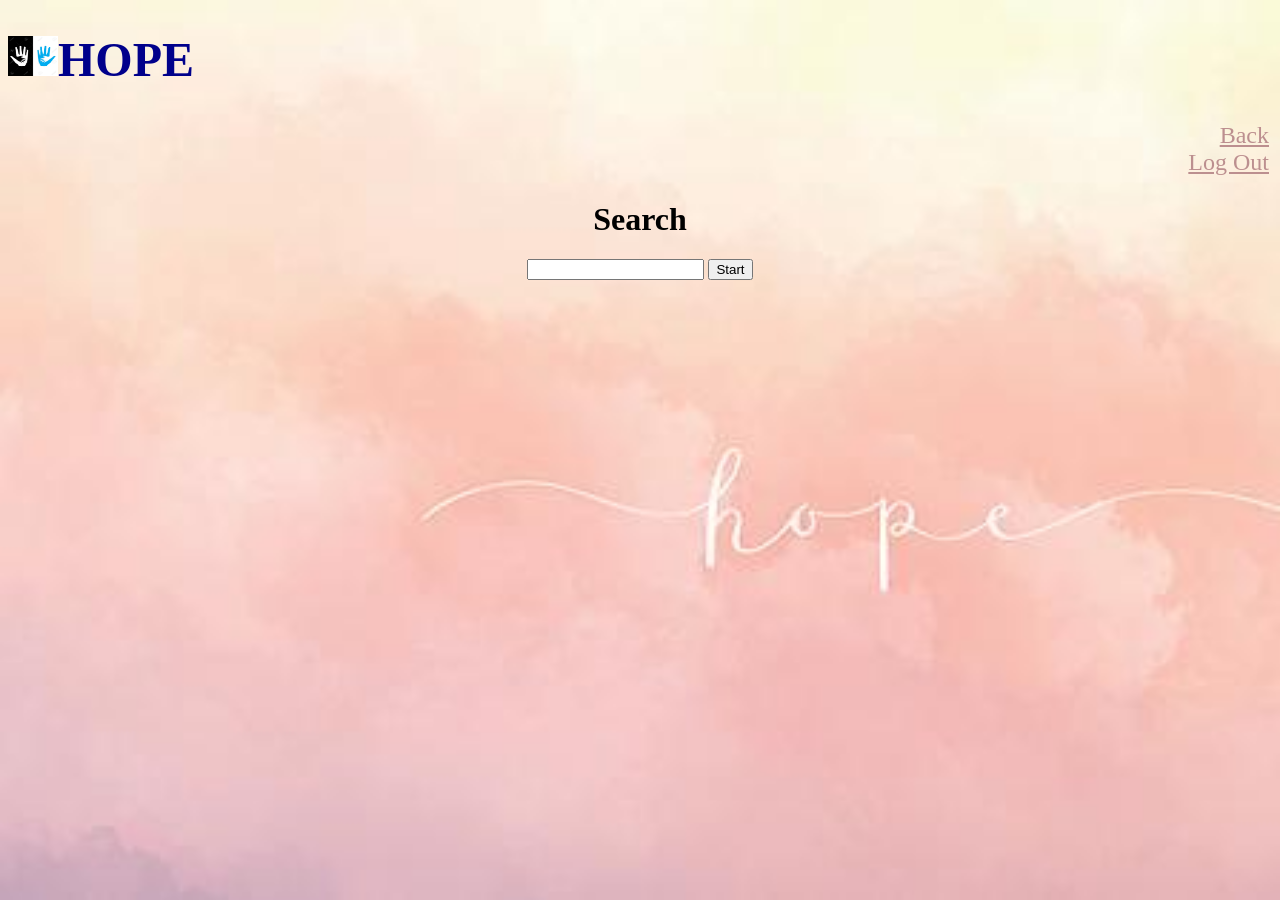
<file: HOPE/view/index.html>
<!DOCTYPE html>
<html>
<head>
	<style>
    body{
        background-image: url('bg.jpg');
        background-repeat: no-repeat;
        background-attachment: fixed;  
        background-size: cover;
    }
</style>
<h1 style= "font-size:300%;color:darkblue"><img src="hope.jpg" height="40" width="50">HOPE</h1>

<table width="100%">
            <tr>
                <td align = "right" width="50%" class="lime">
                    <div style= "font-size:150%;">
                        <a href="homepage.php" style ="color:RosyBrown;"> Back</a><br>
                        <a href='../controller/logout.php'style ="color:RosyBrown;">Log Out</a>
                    </div>
                </td>
            </tr>
    </table>
</head>
	<title>JS Example</title>
	<script type="text/javascript" src="script.js"></script>
</head>
<body>
	<center>
	<h1 id="myh1">Search</h1>
	
	<input type="text" name="name" id="name" onkeyup="ajax()" />
	<input type="button" name="" value="Start">
	<div id="result">
	</center>	
	</div>
</body>
</html>
</file>
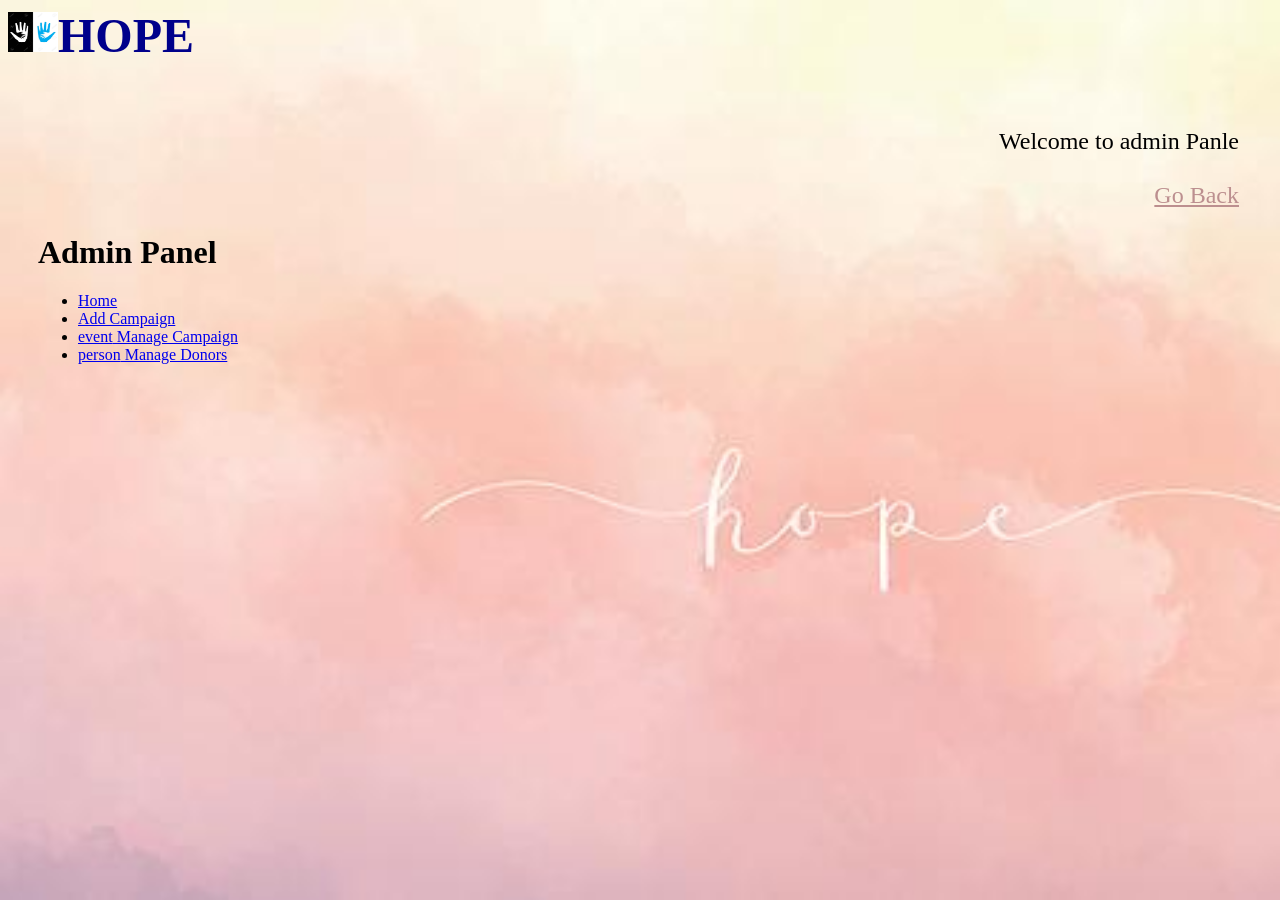
<file: HOPE/admin/dashboard.html>
<html>
<head>
    <title>Admin Pannel</title>
    
</head>
<style>
    body{
        background-image: url('bg.jpg');
        background-repeat: no-repeat;
        background-attachment: fixed;  
        background-size: cover;
    }
</style>
<h1 style= "font-size:300%;color:darkblue"><img src="hope.jpg" height="40" width="50">HOPE</h1>
<body>
    <!-- navigation section -->
    <div style="padding:30px">
        <table width="100%">
            <tr>
                
                <td align = "right" width="50%" class="lime">
                    <div style= "font-size:150%;">
                        Welcome to admin Panle<br><br>
                        <a href='../view/homepage.php'style ="color:RosyBrown;">Go Back</a>

                    </div>
                </td>
            </tr>
        </table>
    
    <div class="menuSection">
             
            <h1 class="menuTitle"><span class="material-icons">Admin</span> Panel</h1>
            <ul class="menu">
                <li><a href="home.php"><span class="material-icons"></span> Home</a></li>
                <li ><a href="addEventByAdmin.php"><span class="material-icons"></span> Add Campaign</a></li>
                <li ><a href="manageEvent.php"><span class="material-icons">event</span> Manage Campaign</a></li>
                <li ><a href="manageDonors.php"><span class="material-icons">person</span> Manage Donors</a></li>
                <!-- <li ><a href="#"><span class="material-icons">pages</span> Blogs</a></li> -->
                <!-- <li ><a href="queries.php"><span class="material-icons">question_answer</span> Queries</a></li> -->
                <!-- <li ><a href="setting.php"><span class="material-icons">settings</span> Settings</a></li> -->
            </ul>
        
        
    </div>
    </body>
</html>
</file>
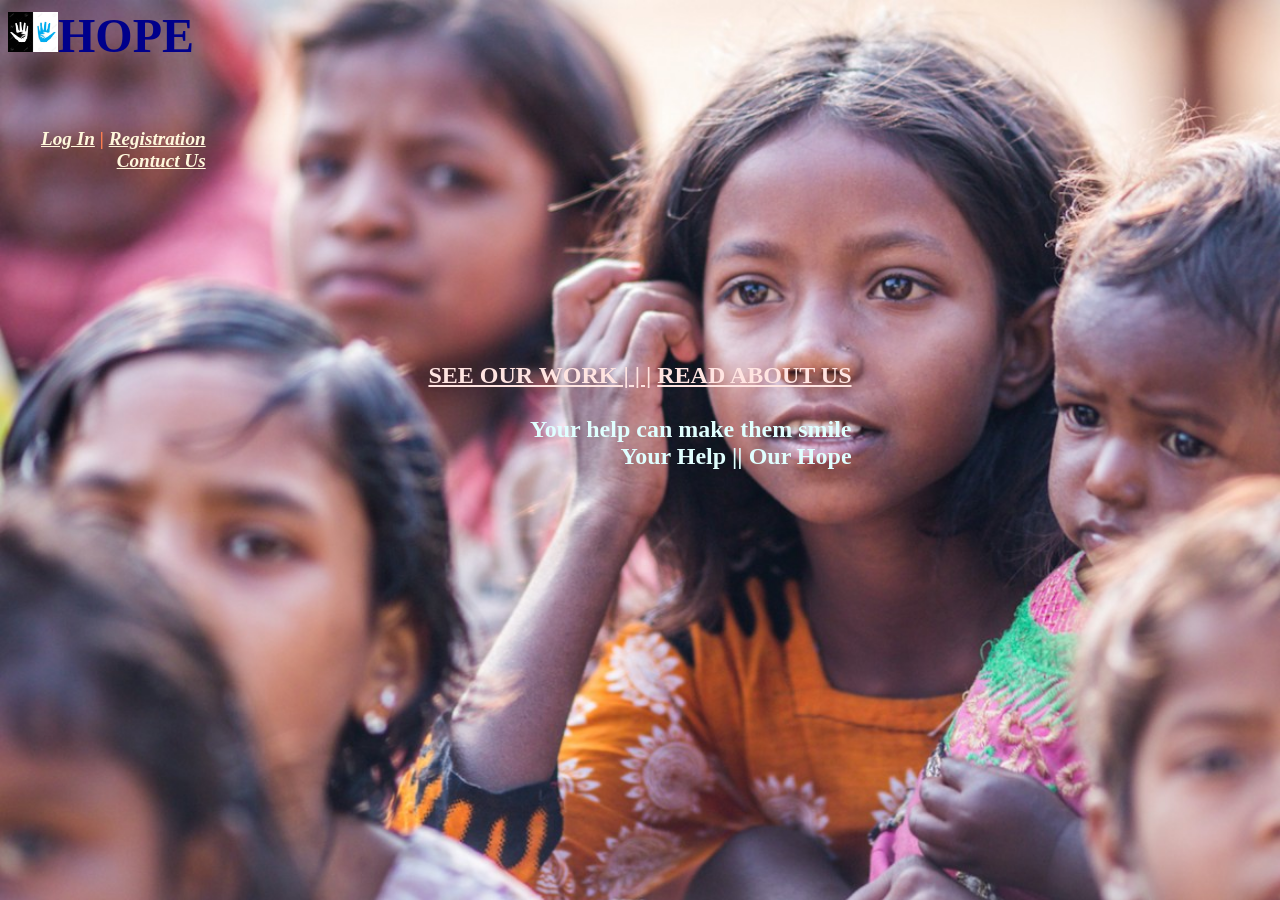
<file: HOPE/view/startpage.html>
<?php
$title = "StartPage";

?>
<style>
    body{
        background-image: url('backgroundpic.jpg');
        background-repeat: no-repeat;
        background-attachment: fixed;  
        background-size: cover;
    }
</style>
<h1 style= "font-size:300%;color:darkblue"><img src="hope.jpg" height="40" width="50">HOPE</h1>
</head>
<body>
    <div style="padding:30px">
        <table >
            <tr>
                <td align='right'>
                    <nav>
                        <h2 style="font-size:120%;color:coral"><i>
                        <a style="color:cornsilk"href='./login.php'>Log In</a> |
                        <a style="color:cornsilk" href='./registration.php'>Registration</a>
                        <br>
                        <a style="color:cornsilk" href=../assets/html/contactus.html>Contuct Us</a>
                      </i></h2>
                    </nav>
                </td>
            </tr>
    </table>
    </div>
    <div>
         <center>
      <h1 style= "font-size:180%;color:honeydew">
    <table >
      
        <tr>
             <td align='right'>
                    <nav>
                        <br>
                        <h1><br><br><br>
                        <a style="color:mistyrose"href='../assets/html/seework.html'>SEE OUR WORK | | |</a> 
                        <a style="color:mistyrose" href='../assets/html/readus.html'>READ ABOUT US</a><br><br>
                        <a style="color:lightcyan" >Your help can make them smile</a><br>
                        <a style="color:lightcyan" >Your Help || Our Hope </a>
                      </i></h2>
                  </h1>
                    </nav>
                </td>
            </tr>
      
    </table>
    </center>

</div>
</body>
</file>
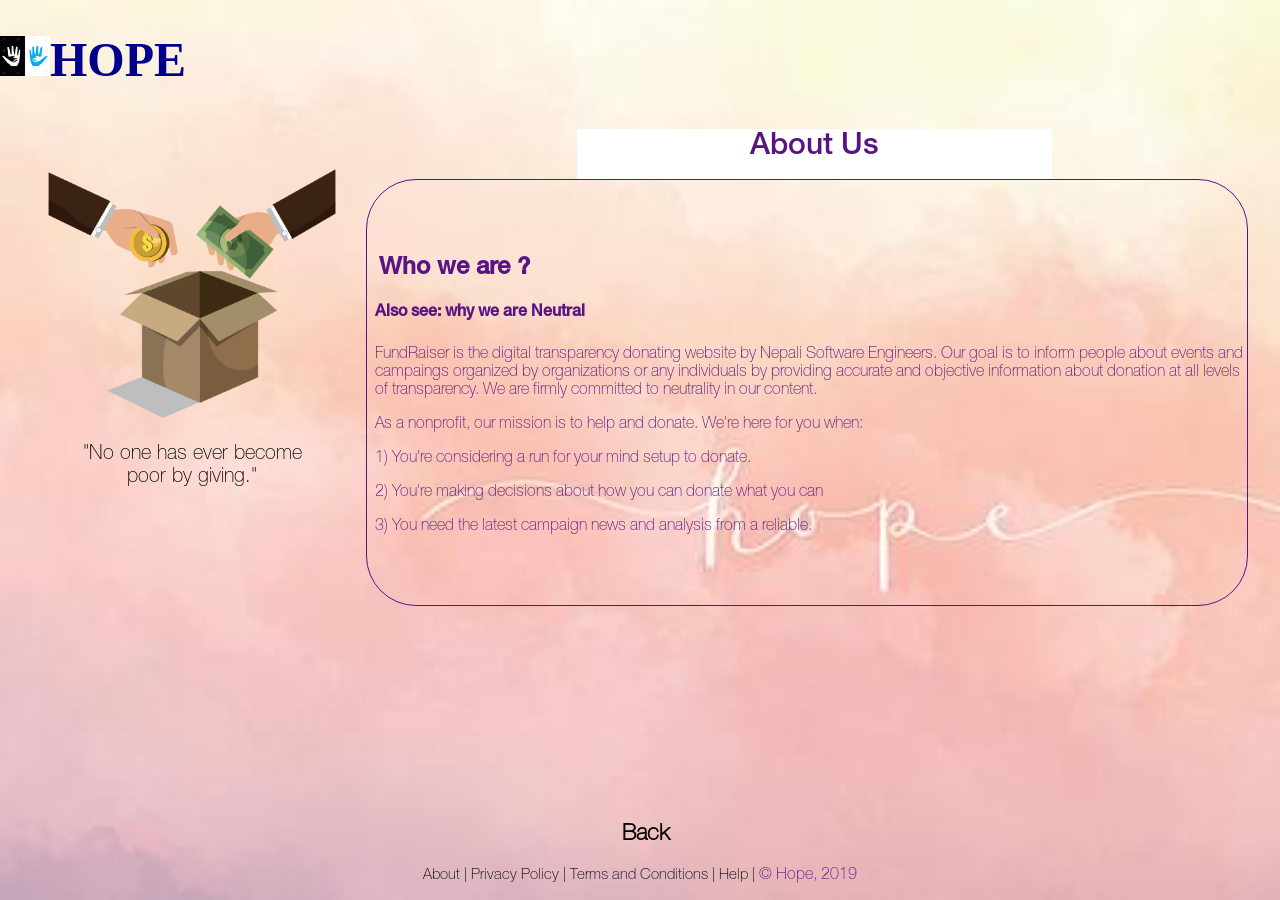
<file: HOPE/assets/html/about.html>
<!DOCTYPE html>
<html lang="en">
<head>
    <style>
body{
  background-image: url('bg.jpg');
  background-repeat: no-repeat;
  background-attachment: fixed;  
  background-size: cover;
}
</style>
<h1 style= "font-size:300%;color:darkblue"><img src="hope.jpg" height="40" width="50">HOPE</h1>
    <meta charset="UTF-8">
    <meta name="viewport" content="width=device-width, initial-scale=1.0">
    <meta http-equiv="X-UA-Compatible" content="ie=edge">
    <title>Fund Raiser | Raise Fund At An Ease</title>
    <link rel="stylesheet" href="../css/privacy.css">
</head>
<body>
    
    <!-- Body Part -->

    <div class="banner">
        <img src="../images/banner.png" alt=""><br><br>
        <span id="banner-quote">
            "No one has ever become <br> poor by giving."
        </span>
    </div>

    <div class="privatepolicy">
        <div class="boxtwo">
            <span id="pptext">About Us</span>
        </div>

        <div class="boxthree">
            <br> <br><br>
            <h2>Who we are ?</h2>
            <h4>Also see: why we are Neutral</h4>

            <p>FundRaiser is the digital transparency donating website by Nepali Software Engineers. Our goal is to inform people about events and campaings organized by organizations or any individuals by providing accurate and objective information about donation at all levels of transparency. We are firmly committed to neutrality in our content.</p>
           
            <p>As a nonprofit, our mission is to help and donate. We're here for you when:</p>

            <p>1) You're considering a run for your mind setup to donate.</p>
            <p>2) You're making decisions about how you can donate what you can</p>
            <p>3) You need the latest campaign news and analysis from a reliable.</p>
        </div>
        
    </div>
</body>
    <!-- Footer section -->

    <div class="footer">
        <h2><a href='../../view/registration.php'>Back </a></h2>
        <a href="about.html">About</a>
        | <a href="privatepolicy.html">Privacy Policy</a>
        | <a href="terms.html">Terms and Conditions</a>
        | <a href="help.html">Help</a>
        | <span id="footer-trademark">&copy; Hope, 2019</span>
    </div>

</body>
</html>
</file>
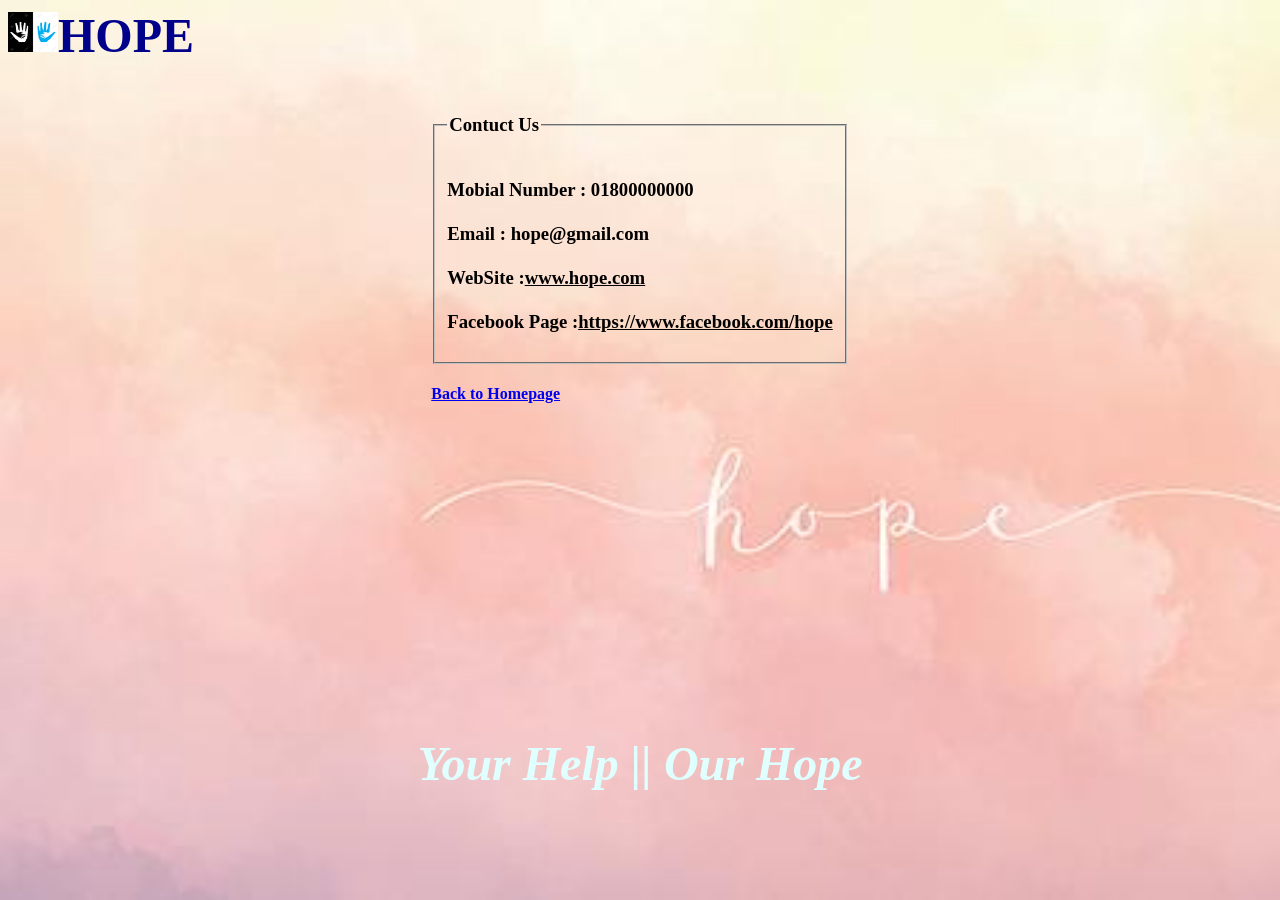
<file: HOPE/assets/html/contactus.html>
<html>
<head>
     
    <title>contuct us</title>



</head><style>
body{
  background-image: url('bg.jpg');
  background-repeat: no-repeat;
  background-attachment: fixed;  
  background-size: cover;
}
</style>
<h1 style= "font-size:300%;color:darkblue"><img src="hope.jpg" height="40" width="50">HOPE</h1>

<body>
    <center>
<form>
	<table border="0" cellspacing="0" cellpadding="0">
		<tr>
			<td>
				<fieldset>
					<legend><h3>Contuct Us</h3></legend>
                    <h3>
                    Mobial Number : 01800000000
                    <br>
                    <br>
                    Email         : hope@gmail.com
                    <br>
                    <br>
                    WebSite       :<u>www.hope.com</u>
                    <br>
                    <br>
                    Facebook Page :<u>https://www.facebook.com/hope</u>
                    </h3>
					
				</fieldset>
                <h4><a href='../../view/startpage.html'>Back to Homepage</a></h4>
			</td>
		</tr>                                
	</table>
</form>
<br>
<br>
<br>
<br>
<br>
<br>
<br>
<br>
<br>
<br>
<br>
<br>
<h5 style= "font-size:300%;color:lightcyan"><i>Your Help || Our Hope</i></h5>
</center>
</body>
</html>
</file>
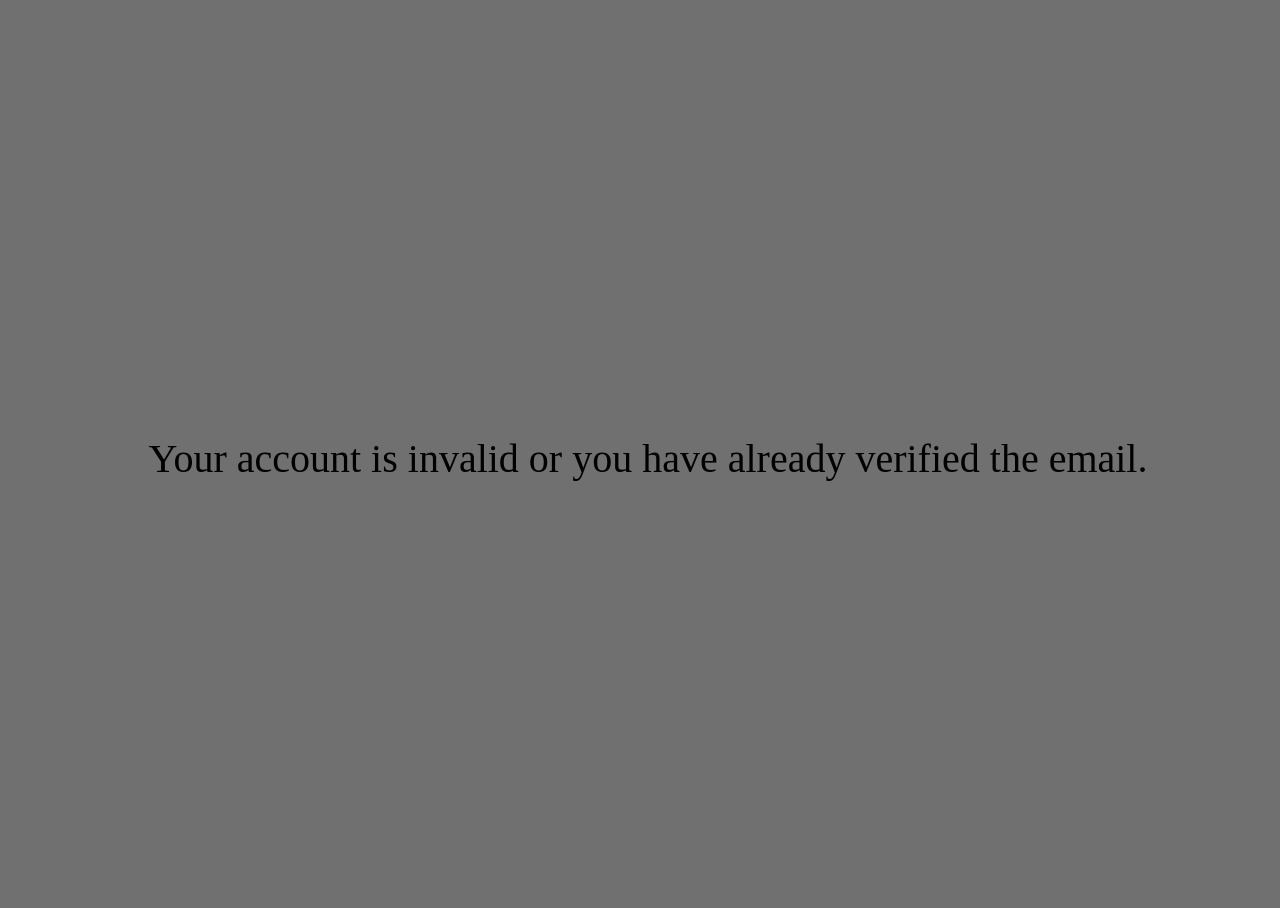
<file: HOPE/assets/html/createCampaignSucces.html>
<!DOCTYPE html>
<html lang="en">
<head>
    <meta charset="UTF-8">
    <meta name="viewport" content="width=device-width, initial-scale=1.0">
    <meta http-equiv="X-UA-Compatible" content="ie=edge">
    <title>FundRaiser | Raise Fund at an ease</title>

    <!-- Font Awesome -->
    <!-- <link rel="stylesheet" href="https://use.fontawesome.com/releases/v5.5.0/css/all.css" integrity="sha384-B4dIYHKNBt8Bc12p+WXckhzcICo0wtJAoU8YZTY5qE0Id1GSseTk6S+L3BlXeVIU" crossorigin="anonymous">
    <link href="https://fonts.googleapis.com/css?family=Abril+Fatface|Philosopher" rel="stylesheet"> -->

    <!-- CSS -->
    <style>

        body
        {
            background-color: #707070 ;
        }

        .out-box
        {
            width: 100% ;
            height: 100% ;
            display: flex ;
            align-items: center ;
            justify-content: center;
            position: absolute;
        }
        .demo{
            font-size: 40px;
            text-align: center ;
            
        }
        .far{
            font-size: 100px;
        }
    </style>

</head>
<body>

<div class="out-box">
    <div class="demo">
        Your account is invalid or you have already verified the email.
        <br>
        <i class="far fa-envelope"></i>
    </div>
</div>
    
</body>
</html>
</file>
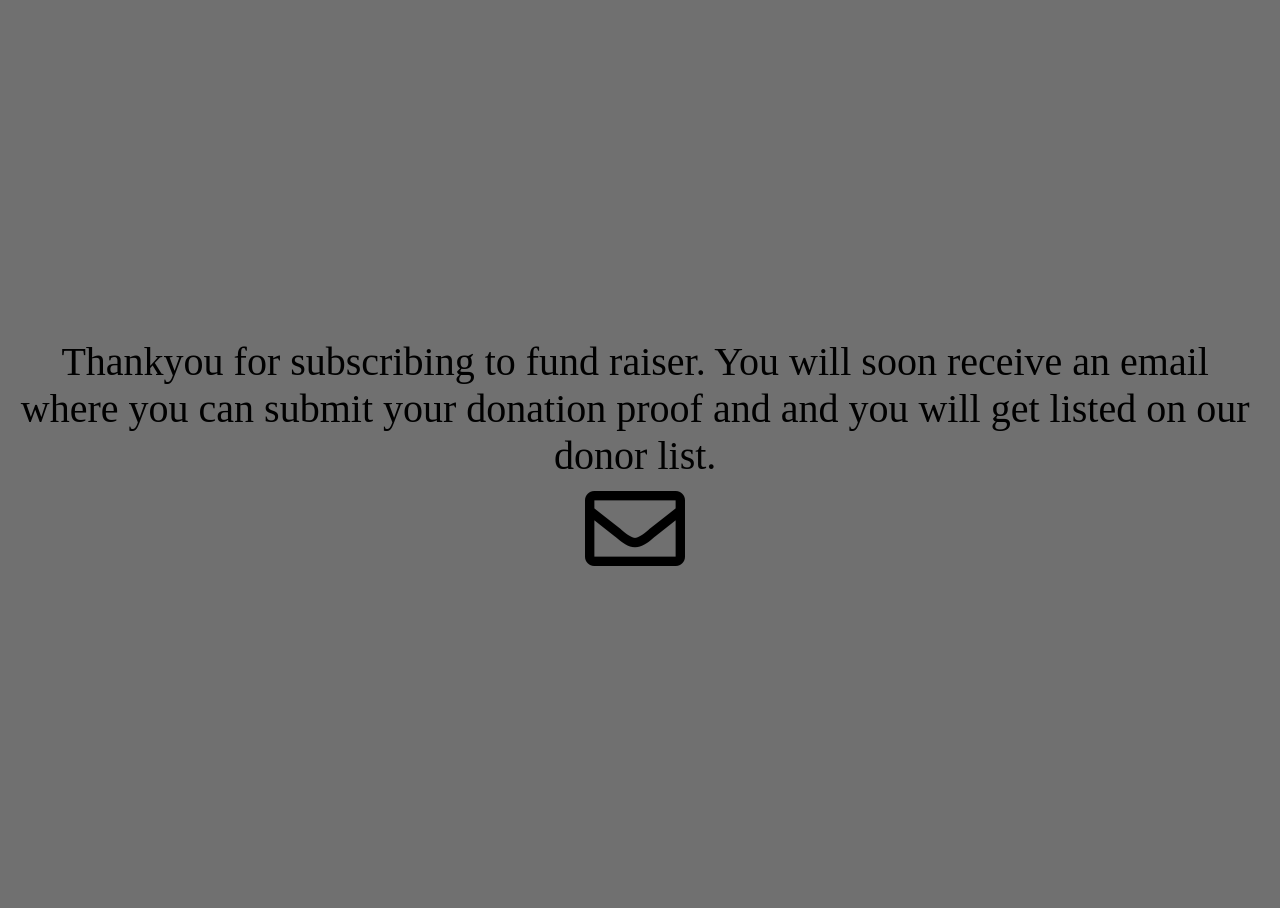
<file: HOPE/assets/html/donorSubscribe.html>
<!DOCTYPE html>
<html lang="en">
<head>
    <meta charset="UTF-8">
    <meta name="viewport" content="width=device-width, initial-scale=1.0">
    <meta http-equiv="X-UA-Compatible" content="ie=edge">
    <title>FundRaise | Raise Fund at an ease</title>

    <!-- Font Awesome -->
    <link rel="stylesheet" href="https://use.fontawesome.com/releases/v5.5.0/css/all.css" integrity="sha384-B4dIYHKNBt8Bc12p+WXckhzcICo0wtJAoU8YZTY5qE0Id1GSseTk6S+L3BlXeVIU" crossorigin="anonymous">
    <link href="https://fonts.googleapis.com/css?family=Abril+Fatface|Philosopher" rel="stylesheet">

    <!-- CSS -->
    <style>

        body
        {
            background-color: #707070 ;
        }

        .out-box
        {
            width: 98% ;
            height: 100% ;
            display: flex ;
            align-items: center ;
            justify-content: center;
            position: absolute;
        }
        .demo{
            font-size: 40px;
            text-align: center ;
            
        }
        .far{
            font-size: 100px;
        }
    </style>

</head>
<body>

<div class="out-box">
    <div class="demo">
        Thankyou for subscribing to fund raiser. You will soon receive an email where you can submit your donation proof and and you will get listed on our donor list.
        <br>
        <i class="far fa-envelope"></i> <br>
    </div>
</div>
    
</body>
</html>
</file>
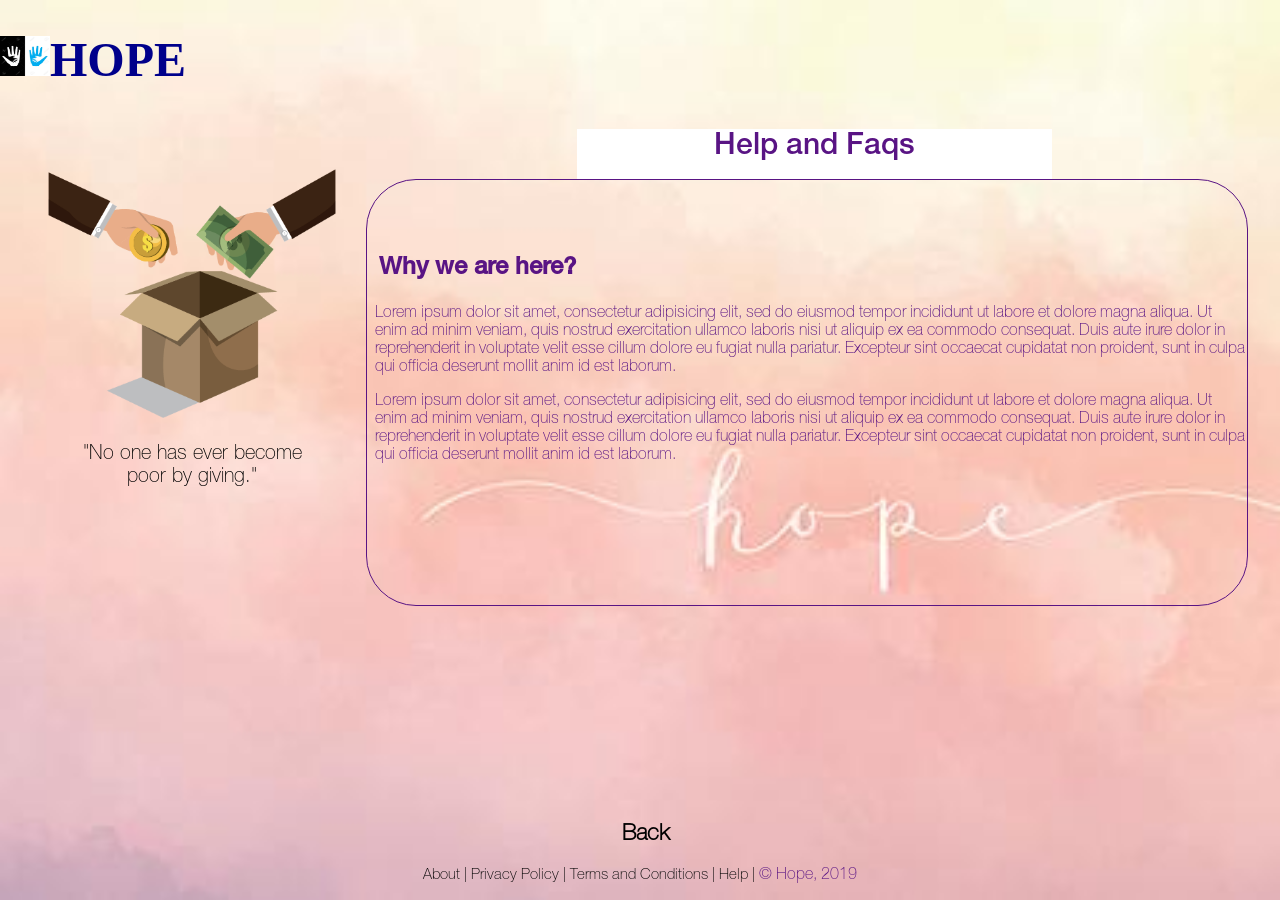
<file: HOPE/assets/html/help.html>
<!DOCTYPE html>
<html lang="en">
<head>
    <style>
body{
  background-image: url('bg.jpg');
  background-repeat: no-repeat;
  background-attachment: fixed;  
  background-size: cover;
}
</style>
<h1 style= "font-size:300%;color:darkblue"><img src="hope.jpg" height="40" width="50">HOPE</h1>
    <meta charset="UTF-8">
    <meta name="viewport" content="width=device-width, initial-scale=1.0">
    <meta http-equiv="X-UA-Compatible" content="ie=edge">
    <title>Fund Raiser | Raise Fund At An Ease</title>

    <link rel="stylesheet" href="../css/privacy.css">
</head>
<body>
    
    <!-- Body Part -->

    <div class="banner">
        <img src="../images/banner.png" alt=""><br><br>
        <span id="banner-quote">
            "No one has ever become <br> poor by giving."
        </span>
    </div>

    <div class="privatepolicy">
        <div class="boxtwo">
            <span id="pptext">Help and Faqs</span>
        </div>

        <div class="boxthree">
            <br> <br><br>
            <h2> Why we are here? </h2>

            <p>Lorem ipsum dolor sit amet, consectetur adipisicing elit, sed do eiusmod
            tempor incididunt ut labore et dolore magna aliqua. Ut enim ad minim veniam,
            quis nostrud exercitation ullamco laboris nisi ut aliquip ex ea commodo
            consequat. Duis aute irure dolor in reprehenderit in voluptate velit esse
            cillum dolore eu fugiat nulla pariatur. Excepteur sint occaecat cupidatat non
            proident, sunt in culpa qui officia deserunt mollit anim id est laborum.</p>

            <p>Lorem ipsum dolor sit amet, consectetur adipisicing elit, sed do eiusmod
            tempor incididunt ut labore et dolore magna aliqua. Ut enim ad minim veniam,
            quis nostrud exercitation ullamco laboris nisi ut aliquip ex ea commodo
            consequat. Duis aute irure dolor in reprehenderit in voluptate velit esse
            cillum dolore eu fugiat nulla pariatur. Excepteur sint occaecat cupidatat non
            proident, sunt in culpa qui officia deserunt mollit anim id est laborum.</p>
        </div>
        
    </div>
</body>
    <!-- Footer section -->

    <div class="footer">
        <h2><a href='../../view/registration.php'>Back </a></h2>
        <a href="about.html">About</a>
        | <a href="privatepolicy.html">Privacy Policy</a>
        | <a href="terms.html">Terms and Conditions</a>
        | <a href="help.html">Help </a>
        | <span id="footer-trademark">&copy; Hope, 2019</span>
    </div>

</body>
</html>
</file>
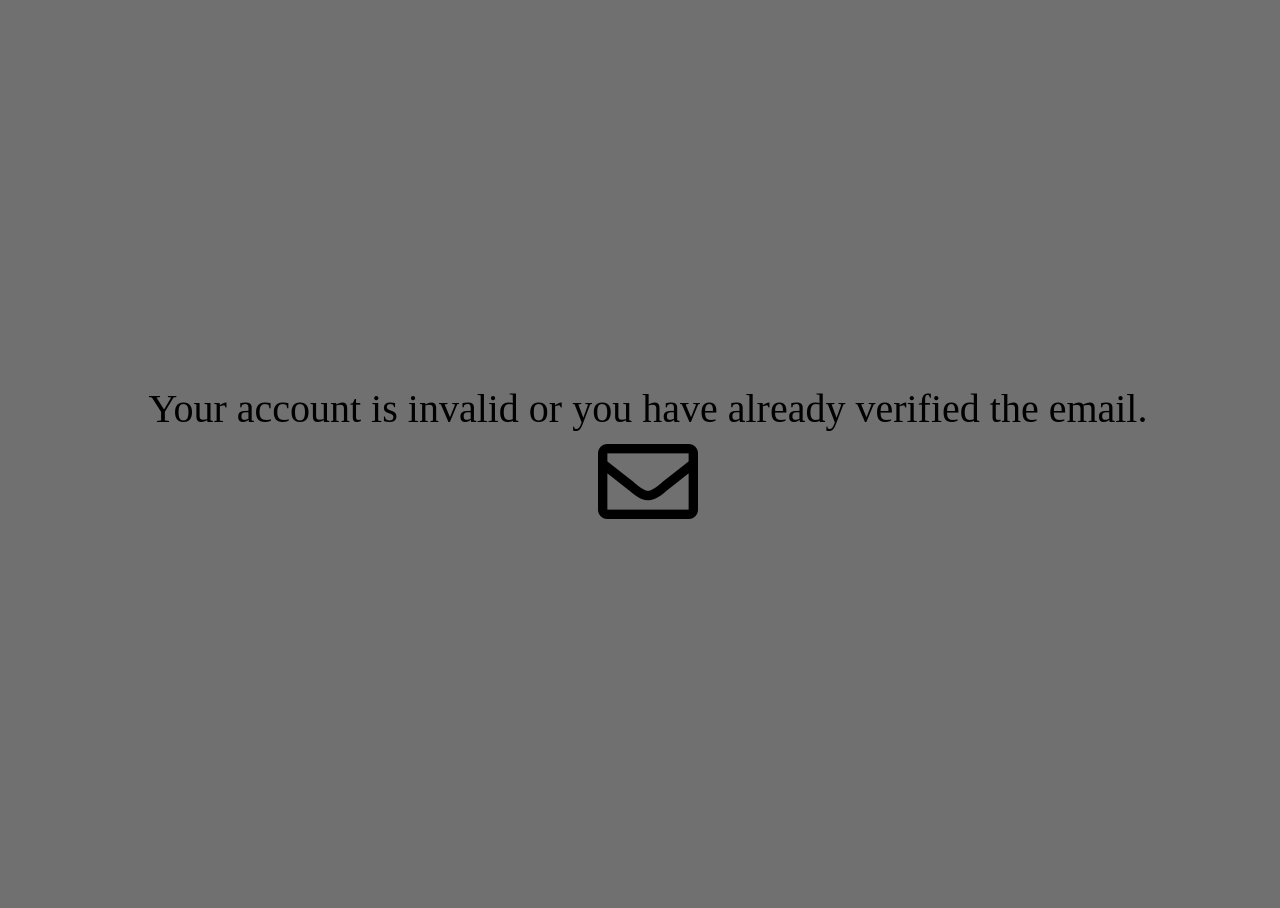
<file: HOPE/assets/html/invalidemail.html>
<!DOCTYPE html>
<html lang="en">
<head>
    <meta charset="UTF-8">
    <meta name="viewport" content="width=device-width, initial-scale=1.0">
    <meta http-equiv="X-UA-Compatible" content="ie=edge">
    <title>FundRaiser | Raise Fund at an ease</title>

    <!-- Font Awesome -->
    <link rel="stylesheet" href="https://use.fontawesome.com/releases/v5.5.0/css/all.css" integrity="sha384-B4dIYHKNBt8Bc12p+WXckhzcICo0wtJAoU8YZTY5qE0Id1GSseTk6S+L3BlXeVIU" crossorigin="anonymous">
    <link href="https://fonts.googleapis.com/css?family=Abril+Fatface|Philosopher" rel="stylesheet">

    <!-- CSS -->
    <style>

        body
        {
            background-color: #707070 ;
        }

        .out-box
        {
            width: 100% ;
            height: 100% ;
            display: flex ;
            align-items: center ;
            justify-content: center;
            position: absolute;
        }
        .demo{
            font-size: 40px;
            text-align: center ;
            
        }
        .far{
            font-size: 100px;
        }
    </style>

</head>
<body>

<div class="out-box">
    <div class="demo">
        Your account is invalid or you have already verified the email.
        <br>
        <i class="far fa-envelope"></i>
    </div>
</div>
    
</body>
</html>
</file>
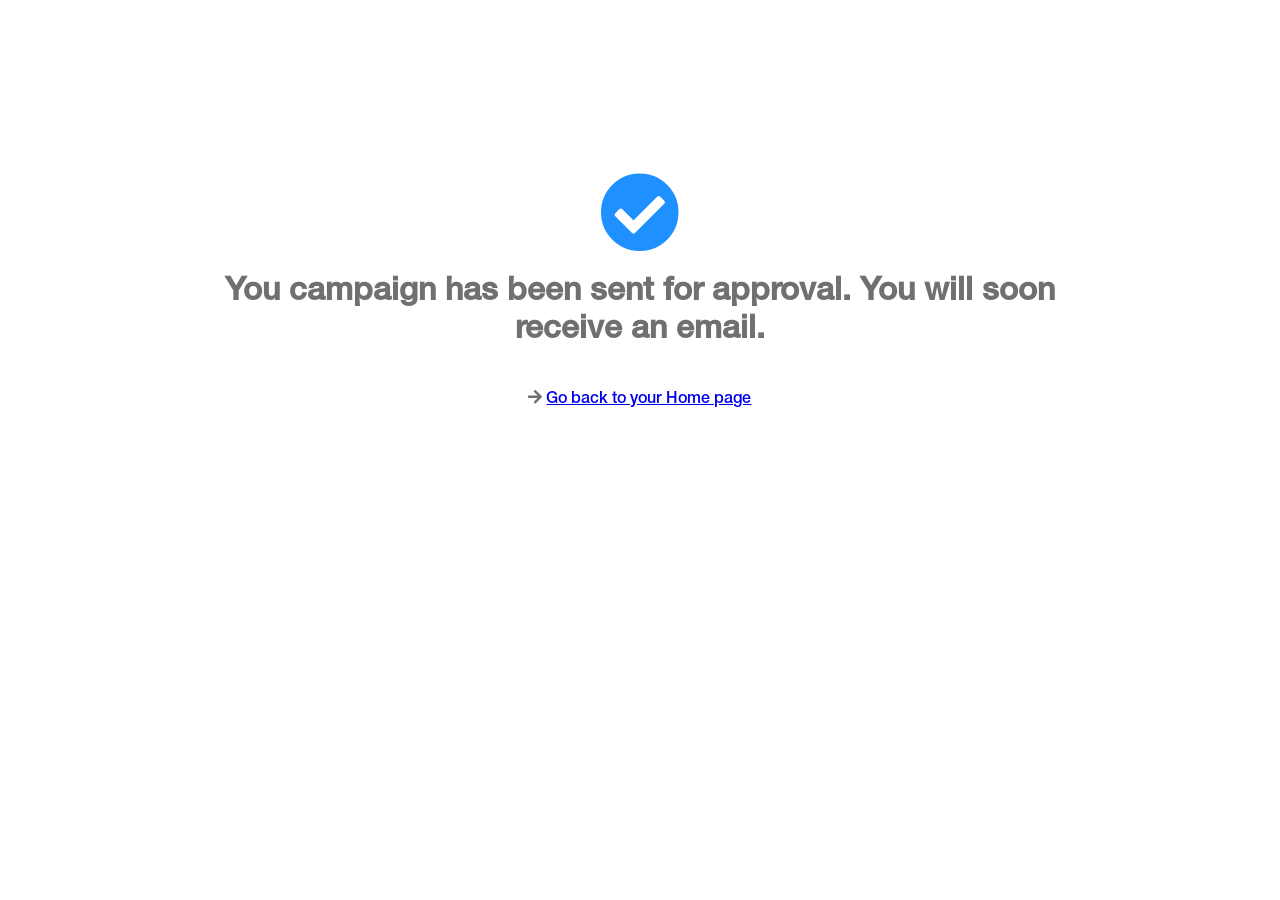
<file: HOPE/assets/html/organizerCampaignSuccess.html>
<!DOCTYPE html>
<html lang="en">
<head>
    <meta charset="UTF-8">
    <meta name="viewport" content="width=device-width, initial-scale=1.0">
    <meta http-equiv="X-UA-Compatible" content="ie=edge">
    <title>FundRaiser | Raise Fund at an ease</title>

    <!-- Font Awesome -->
    <link rel="stylesheet" href="https://use.fontawesome.com/releases/v5.5.0/css/all.css" integrity="sha384-B4dIYHKNBt8Bc12p+WXckhzcICo0wtJAoU8YZTY5qE0Id1GSseTk6S+L3BlXeVIU" crossorigin="anonymous">
    <link href="https://fonts.googleapis.com/css?family=Abril+Fatface|Philosopher" rel="stylesheet">
    <style>
        @font-face 
        {
            font-family: HelveticaNeueMedium ;
            src : url(../fonts/HelveticaNeueMedium.otf);
        }
        div {
            height: 400px;
            width: 70%;
            margin-top: 100px;
            margin-left: 15%; 
            text-align: center;
            font-family: HelveticaNeueMedium;
            color: #707070;
            /* border: 1px solid red; */
        }
        #tick-logo { 
            /* consider it as a text */
            font-size: 80px;
            color: dodgerblue;
        }
    </style>
</head>
<body>
    <div>
        <br><br><br><br>
        <i class="fas fa-check-circle" id="tick-logo"></i>
        <h1>You campaign has been sent for approval. You will soon receive an email.</h1>
        <br>
        <i class="fas fa-arrow-right"></i>
        <a href="../../organizerHome.php">Go back to your Home page</a>
    </div>
</body>
</html>
</file>
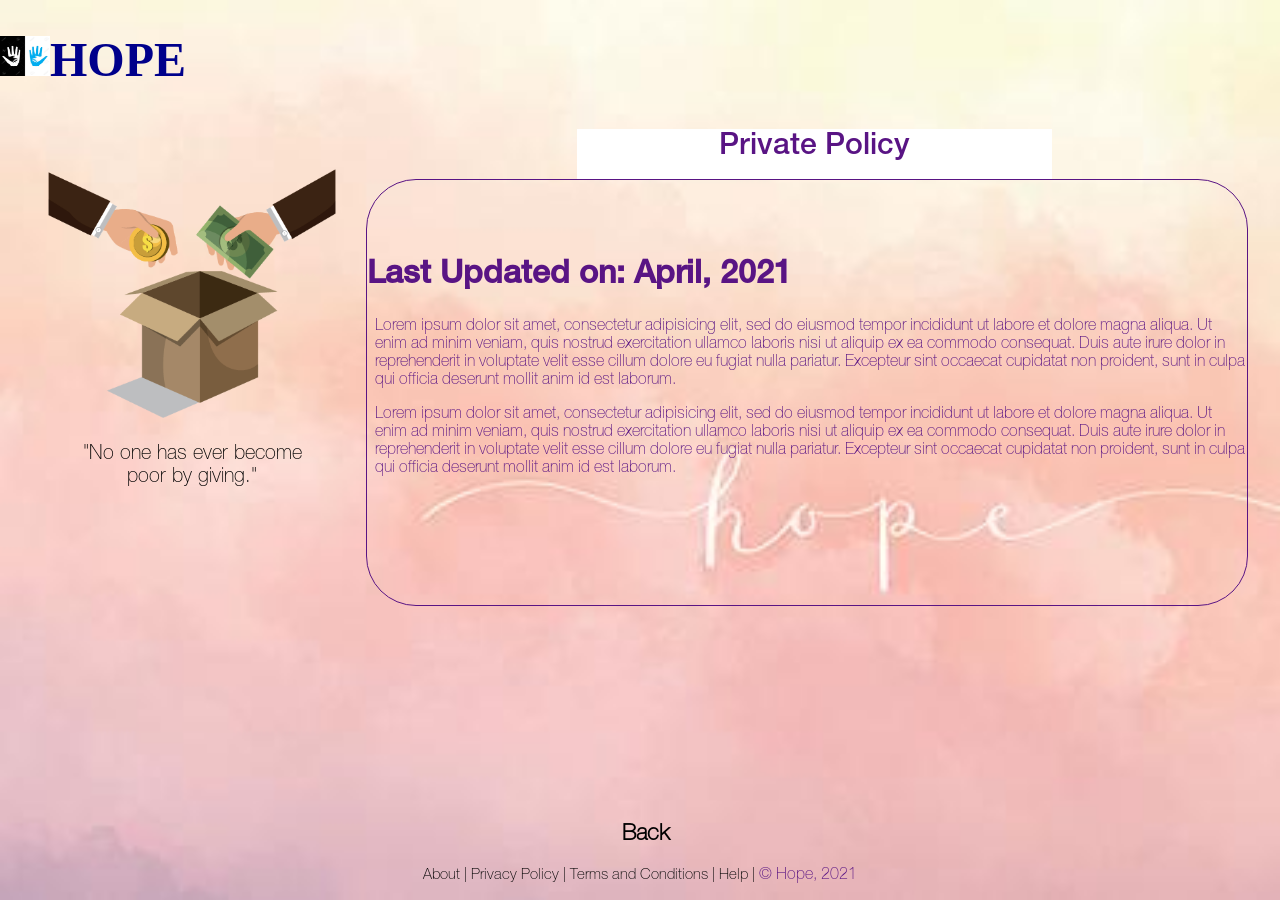
<file: HOPE/assets/html/privatepolicy.html>
<!DOCTYPE html>
<html lang="en">
<head>
    <style>
body{
  background-image: url('bg.jpg');
  background-repeat: no-repeat;
  background-attachment: fixed;  
  background-size: cover;
}
</style>
<h1 style= "font-size:300%;color:darkblue"><img src="hope.jpg" height="40" width="50">HOPE</h1>

    <meta charset="UTF-8">
    <meta name="viewport" content="width=device-width, initial-scale=1.0">
    <meta http-equiv="X-UA-Compatible" content="ie=edge">
    <title>Fund Raiser | Raise Fund At An Ease</title>
    <link rel="stylesheet" href="../css/privacy.css">
</head>
<body>
    
    <!-- Body Part -->

    <div class="banner">
        <img src="../images/banner.png" alt=""><br><br>
        <span id="banner-quote">
            "No one has ever become <br> poor by giving."
        </span>
    </div>

    <div class="privatepolicy">
        <div class="boxtwo">
              

            <span id="pptext">Private Policy</span>
        </div>

        <div class="boxthree">
            <br> <br><br>
            <h1>Last Updated on: April, 2021</h1>

            <p>Lorem ipsum dolor sit amet, consectetur adipisicing elit, sed do eiusmod
            tempor incididunt ut labore et dolore magna aliqua. Ut enim ad minim veniam,
            quis nostrud exercitation ullamco laboris nisi ut aliquip ex ea commodo
            consequat. Duis aute irure dolor in reprehenderit in voluptate velit esse
            cillum dolore eu fugiat nulla pariatur. Excepteur sint occaecat cupidatat non
            proident, sunt in culpa qui officia deserunt mollit anim id est laborum.</p>

            <p>Lorem ipsum dolor sit amet, consectetur adipisicing elit, sed do eiusmod
            tempor incididunt ut labore et dolore magna aliqua. Ut enim ad minim veniam,
            quis nostrud exercitation ullamco laboris nisi ut aliquip ex ea commodo
            consequat. Duis aute irure dolor in reprehenderit in voluptate velit esse
            cillum dolore eu fugiat nulla pariatur. Excepteur sint occaecat cupidatat non
            proident, sunt in culpa qui officia deserunt mollit anim id est laborum.</p>
           
        </div>
        
    </div>
</body>
    <!-- Footer section -->

    <div class="footer">
        <h2><a href='../../view/registration.php'>Back </a></h2>
        <a href="about.html">About</a>
        | <a href="privatepolicy.html">Privacy Policy</a>
        | <a href="terms.html">Terms and Conditions</a>
        | <a href="help.html">Help</a>
        | <span id="footer-trademark">&copy; Hope, 2021</span>
    </div>

</body>
</html>
</file>
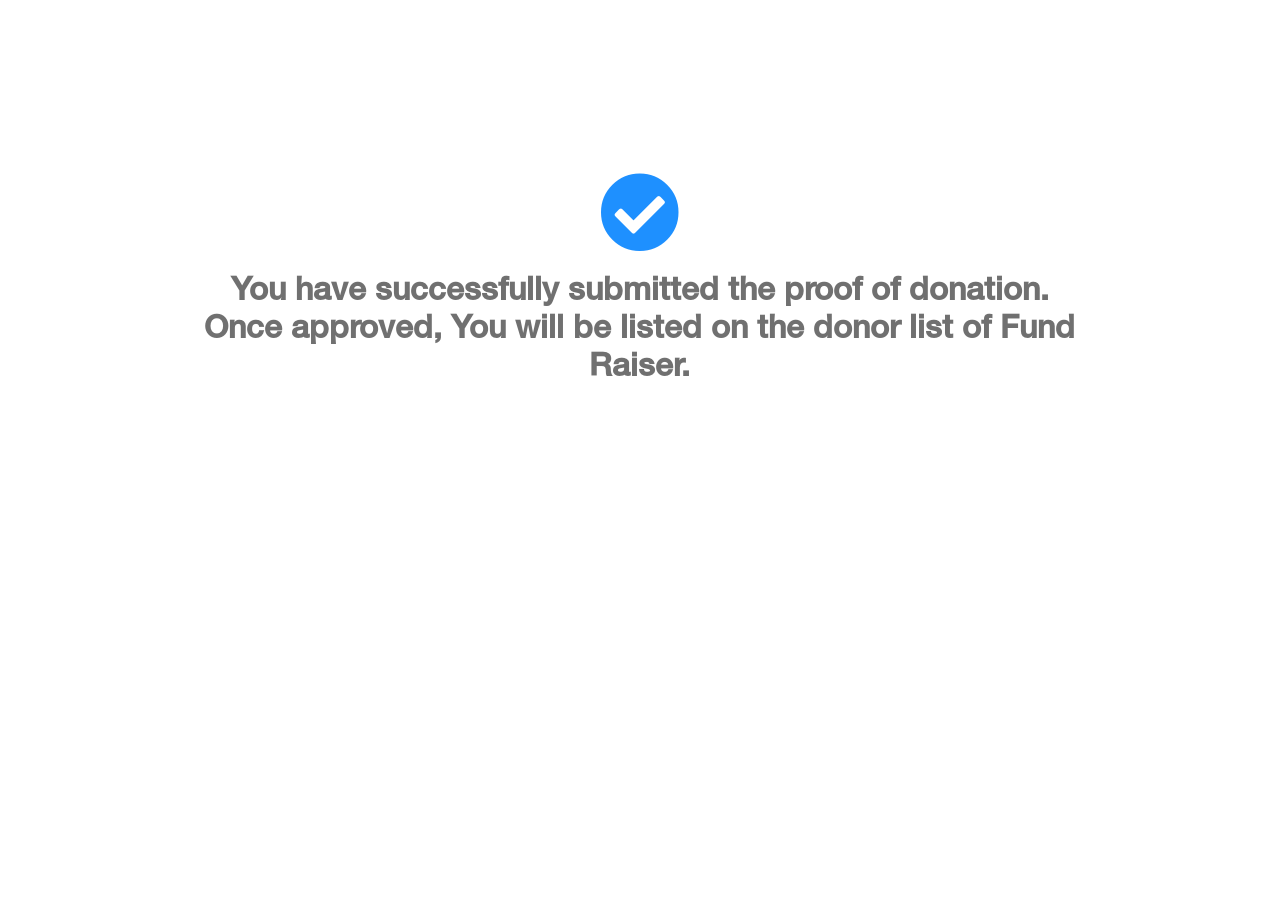
<file: HOPE/assets/html/proof-submission-success.html>
<!DOCTYPE html>
<html lang="en">
<head>
    <meta charset="UTF-8">
    <meta name="viewport" content="width=device-width, initial-scale=1.0">
    <meta http-equiv="X-UA-Compatible" content="ie=edge">
    <title>FundRaiser | Raise Fund at an ease</title>

    <!-- Font Awesome -->
    <link rel="stylesheet" href="https://use.fontawesome.com/releases/v5.5.0/css/all.css" integrity="sha384-B4dIYHKNBt8Bc12p+WXckhzcICo0wtJAoU8YZTY5qE0Id1GSseTk6S+L3BlXeVIU" crossorigin="anonymous">
    <link href="https://fonts.googleapis.com/css?family=Abril+Fatface|Philosopher" rel="stylesheet">
    <style>
        @font-face 
        {
            font-family: HelveticaNeueMedium ;
            src : url(../fonts/HelveticaNeueMedium.otf);
        }
        div {
            height: 400px;
            width: 70%;
            margin-top: 100px;
            margin-left: 15%; 
            text-align: center;
            font-family: HelveticaNeueMedium;
            color: #707070;
            /* border: 1px solid red; */
        }
        #tick-logo { 
            /* consider it as a text */
            font-size: 80px;
            color: dodgerblue;
        }
    </style>
</head>
<body>
    <div>
        <br><br><br><br>
        <i class="fas fa-check-circle" id="tick-logo"></i>
        <h1>You have successfully submitted the proof of donation. Once approved, You will be listed on the donor list of Fund Raiser.</h1>
        <br>
    </div>
</body>
</html>
</file>
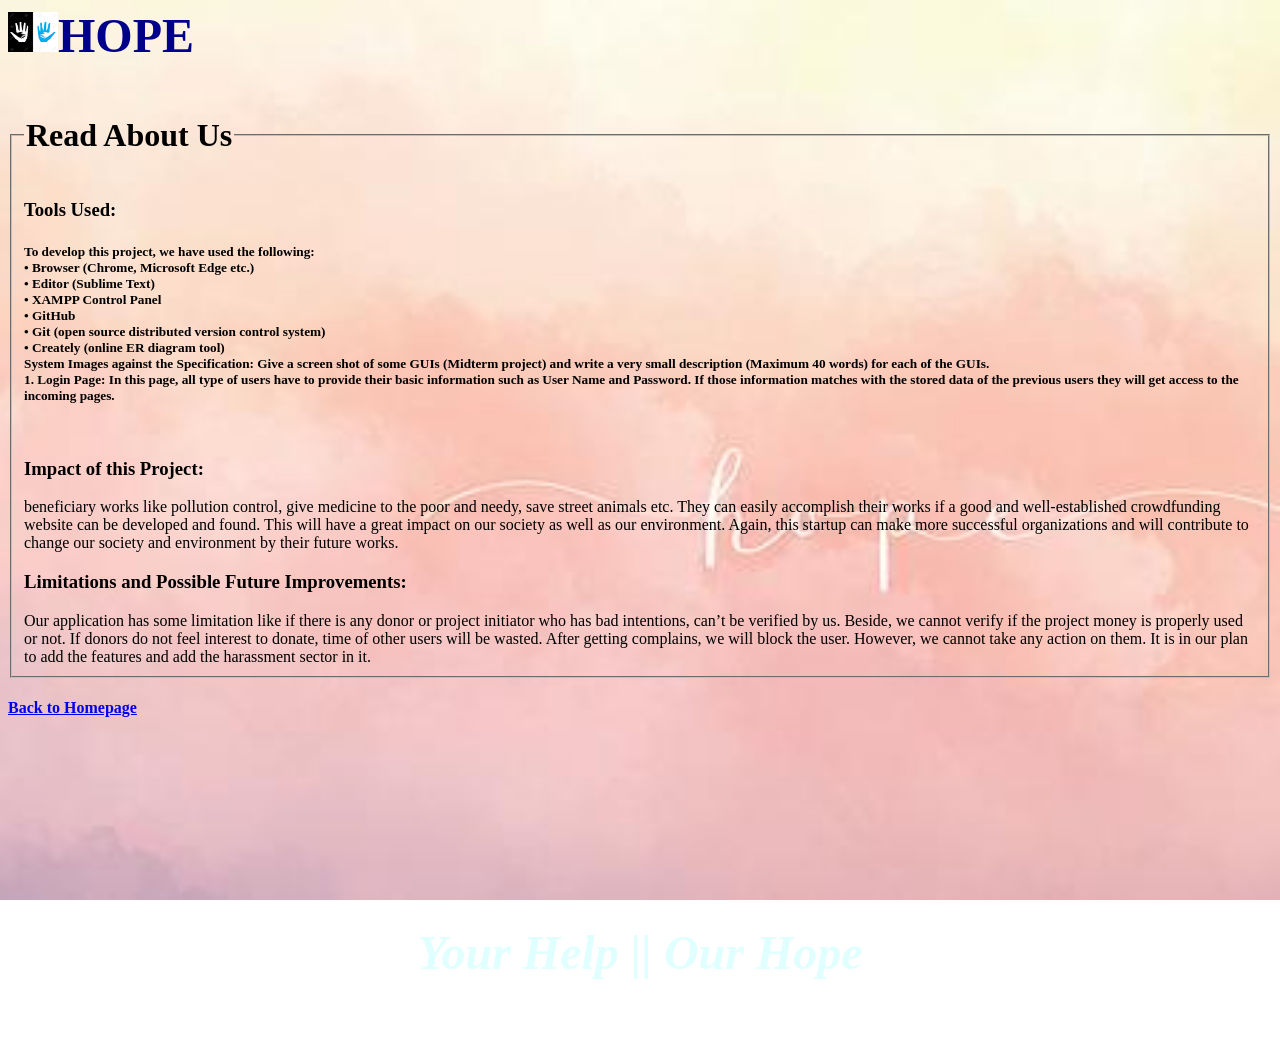
<file: HOPE/assets/html/readus.html>
<html>
<head>
     
    <title>Read About Us</title>



</head><style>
body{
  background-image: url('bg.jpg');
  background-repeat: no-repeat;
  background-attachment: fixed;  
  background-size: cover;
}
</style>
<h1 style= "font-size:300%;color:darkblue"><img src="hope.jpg" height="40" width="50">HOPE</h1>

<body>
    <center>
<form>
  <table border="0" cellspacing="0" cellpadding="0">
    <tr>
      <td>
        <fieldset>
          <legend><h1>Read About Us</h1></legend>
          <h3>
              Tools Used:</h3>
<h5>
To develop this project, we have used the following:
<br>
• Browser (Chrome, Microsoft Edge etc.)
<br>
• Editor (Sublime Text)
<br>
• XAMPP Control Panel
<br>
• GitHub
<br>
• Git (open source distributed version control system)
<br>
• Creately (online ER diagram tool)
<br>
System Images against the Specification:
Give a screen shot of some GUIs (Midterm project) and write a very small description (Maximum 40 words) 
for each of the GUIs.<br>
1. Login Page: In this page, all type of users have to provide their basic information such 
as User Name and Password. If those information matches with the stored data of the 
previous users they will get access to the incoming pages.

<br>
<br>
<br>
<h3>Impact of this Project:</h3>
beneficiary works like pollution control, give medicine to the poor and needy, save street animals etc. They 
can easily accomplish their works if a good and well-established crowdfunding website can be developed 
and found. This will have a great impact on our society as well as our environment. Again, this startup can 
make more successful organizations and will contribute to change our society and environment by their 
future works.
<h3>Limitations and Possible Future Improvements:</h3>
Our application has some limitation like if there is any donor or project initiator who has bad intentions,
can’t be verified by us. Beside, we cannot verify if the project money is properly used or not. If donors do 
not feel interest to donate, time of other users will be wasted. After getting complains, we will block the 
user. However, we cannot take any action on them. It is in our plan to add the features and add the 
harassment sector in it.
                    
</h5>        
          
        </fieldset>
                <h4><a href='../../view/startpage.html'>Back to Homepage</a></h4>
      </td>
    </tr>                                
  </table>
</form>
<br>
<br>
<br>
<br>
<br>
<h5 style= "font-size:300%;color:lightcyan"><i>Your Help || Our Hope</i></h5>
</center>
</body>
</html>
</file>
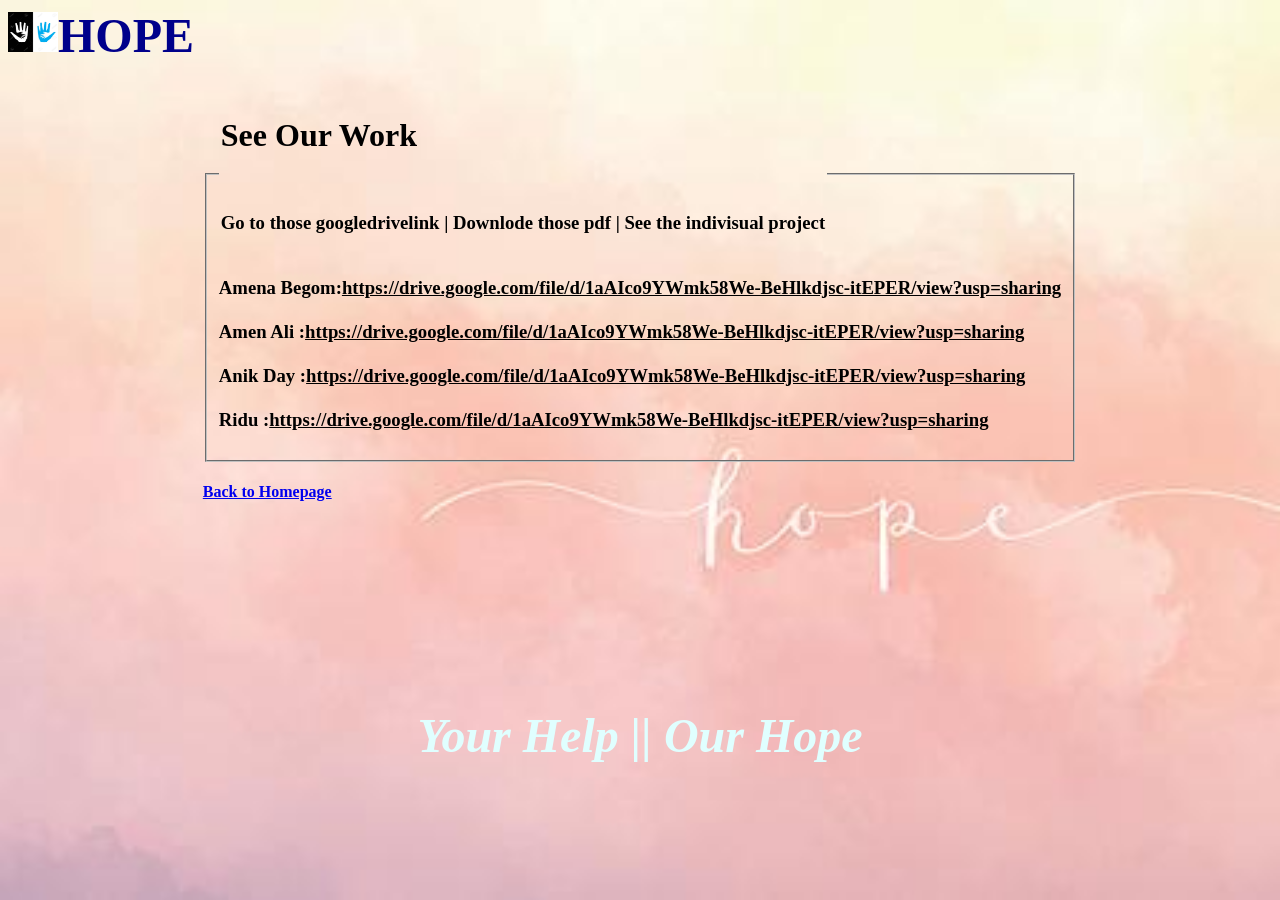
<file: HOPE/assets/html/seework.html>
<html>
<head>
     
    <title>see our work</title>



</head><style>
body{
  background-image: url('bg.jpg');
  background-repeat: no-repeat;
  background-attachment: fixed;  
  background-size: cover;
}
</style>
<h1 style= "font-size:300%;color:darkblue"><img src="hope.jpg" height="40" width="50">HOPE</h1>

<body>
    <center>
<form>
	<table border="0" cellspacing="0" cellpadding="0">
		<tr>
			<td>
				<fieldset>
					<legend><h1>See Our Work</h1><br><h3>Go to those googledrivelink | Downlode those pdf | See the indivisual project</h3></legend>
					<h3>
                    Amena Begom:<u>https://drive.google.com/file/d/1aAIco9YWmk58We-BeHlkdjsc-itEPER/view?usp=sharing</u>
                    <br>
                    <br>
                    Amen Ali   :<u>https://drive.google.com/file/d/1aAIco9YWmk58We-BeHlkdjsc-itEPER/view?usp=sharing</u>
                    <br>
                    <br>
                    Anik Day   :<u>https://drive.google.com/file/d/1aAIco9YWmk58We-BeHlkdjsc-itEPER/view?usp=sharing</u>
                    <br>
                    <br>
                     Ridu      :<u>https://drive.google.com/file/d/1aAIco9YWmk58We-BeHlkdjsc-itEPER/view?usp=sharing</u>
                    </h3>
					
				</fieldset>
               <h4><a href='../../view/startpage.html'>Back to Homepage</a></h4>
			</td>
		</tr>                                
	</table>
</form>
<br>
<br>
<br>
<br>
<br>
<h5 style= "font-size:300%;color:lightcyan"><i>Your Help || Our Hope</i></h5>
</center>
</body>
</html>
</file>
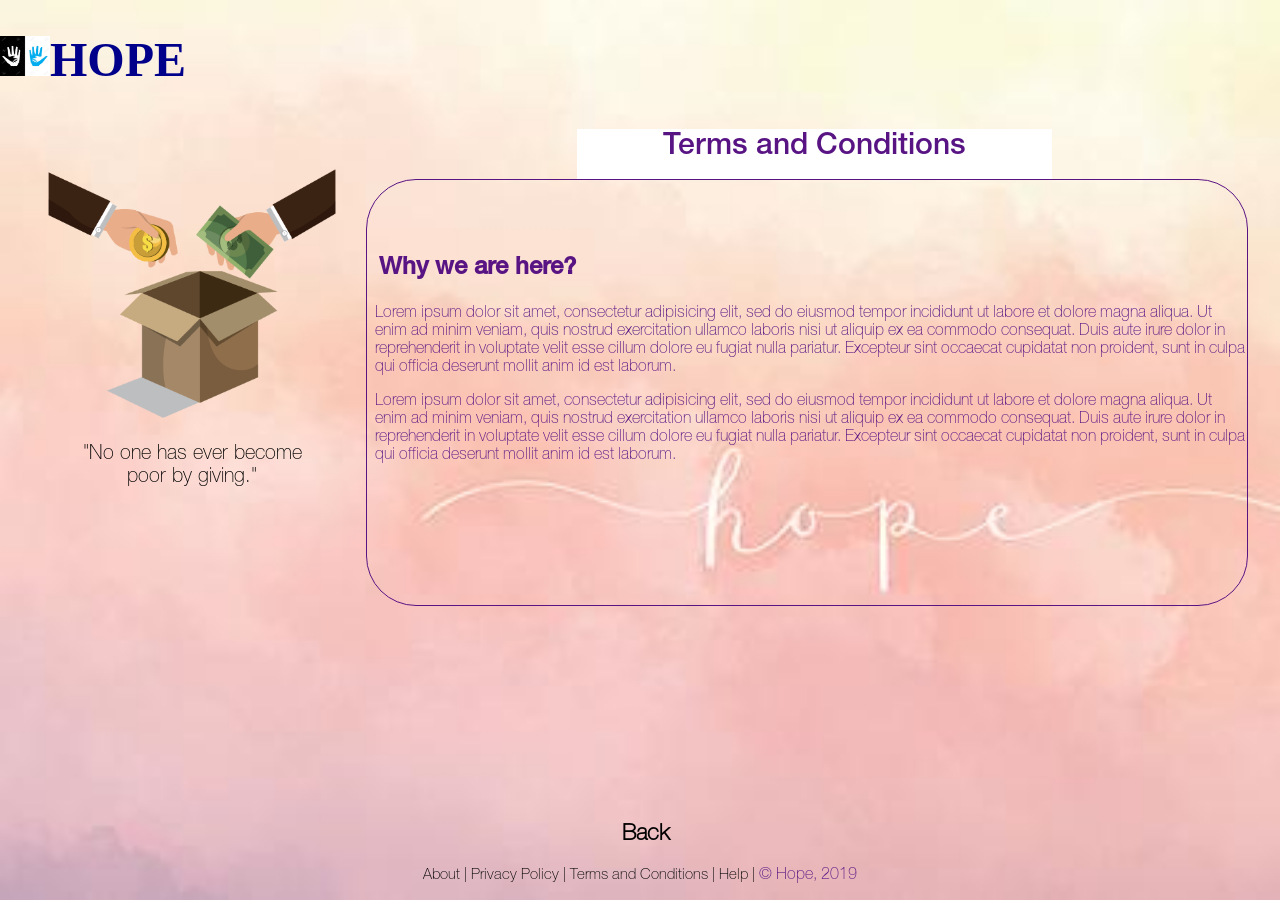
<file: HOPE/assets/html/terms.html>
<!DOCTYPE html>
<html lang="en">
<head>
    <style>
body{
  background-image: url('bg.jpg');
  background-repeat: no-repeat;
  background-attachment: fixed;  
  background-size: cover;
}
</style>
<h1 style= "font-size:300%;color:darkblue"><img src="hope.jpg" height="40" width="50">HOPE</h1>
    <meta charset="UTF-8">
    <meta name="viewport" content="width=device-width, initial-scale=1.0">
    <meta http-equiv="X-UA-Compatible" content="ie=edge">
    <title>Fund Raiser | Raise Fund At An Ease</title>

    <link rel="stylesheet" href="../css/privacy.css">
</head>
<body>
    <!-- Body Part -->

    <div class="banner">
        <img src="../images/banner.png" alt=""><br><br>
        <span id="banner-quote">
            "No one has ever become <br> poor by giving."
        </span>
    </div>

    <div class="privatepolicy">
        <div class="boxtwo">
            <span id="pptext">Terms and Conditions</span>
        </div>

        <div class="boxthree">
            <br> <br><br>
            <h2> Why we are here? </h2>

            <p>Lorem ipsum dolor sit amet, consectetur adipisicing elit, sed do eiusmod
            tempor incididunt ut labore et dolore magna aliqua. Ut enim ad minim veniam,
            quis nostrud exercitation ullamco laboris nisi ut aliquip ex ea commodo
            consequat. Duis aute irure dolor in reprehenderit in voluptate velit esse
            cillum dolore eu fugiat nulla pariatur. Excepteur sint occaecat cupidatat non
            proident, sunt in culpa qui officia deserunt mollit anim id est laborum.</p>

            <p>Lorem ipsum dolor sit amet, consectetur adipisicing elit, sed do eiusmod
            tempor incididunt ut labore et dolore magna aliqua. Ut enim ad minim veniam,
            quis nostrud exercitation ullamco laboris nisi ut aliquip ex ea commodo
            consequat. Duis aute irure dolor in reprehenderit in voluptate velit esse
            cillum dolore eu fugiat nulla pariatur. Excepteur sint occaecat cupidatat non
            proident, sunt in culpa qui officia deserunt mollit anim id est laborum.</p>
           <!-- 
            <p>As a nonprofit, our mission is to help and donate. We're here for you when:</p>

            <p>1) You're considering a run for your mind setup to donate.</p>
            <p>2) You're making decisions about how you can donate what you can</p>
            <p>3) You need the latest campaign news and analysis from a reliable.</p> -->
        </div>
        
    </div>
</body>
    <!-- Footer section -->

    <div class="footer">
        <h2><a href='../../view/registration.php'>Back </a></h2>
        <a href="about.html">About</a>
        | <a href="privatepolicy.html">Privacy Policy</a>
        | <a href="terms.html">Terms and Conditions</a>
        | <a href="help.html">Help </a>
        | <span id="footer-trademark">&copy; Hope, 2019</span>
    </div>

</body>
</html>
</file>
<file: HOPE/assets/css/privacy.css>
@font-face 
{
    font-family: HelveticaNeueMedium ;
    src : url(../fonts/HelveticaNeueMedium.otf);
}

@font-face 
{
    font-family: HelveticaNeueThin ;
    src : url(../fonts/HelveticaNeueThin.otf);
}

@font-face 
{
    font-family: HelveticaNeueRegular ;
    src : url(../fonts/HelveticaNeueRegular.ttf);
}

body {
    padding: 0;
    margin: 0;
}

.nav-bar {
    height: 70px;
    width: 100%;
    box-shadow: 0 1px 3px #aaaaaa;  
}

.nav-bar img{
    height: 50px;
    width: auto;
    margin-top: 10px;
    margin-left: 10px;
}

.nav-links {
    margin-top: -38px;
    margin-left: 80px;
    word-spacing: 15px;
}

.nav-links a {
    text-decoration: none;
    color: #707070;
    font-family: HelveticaNeueMedium;
}

.nav-links a:hover {
    color: #591484;
}


/* login and signup button */
.btn-login-signup {
    position: absolute;
    top: 10px;
    left: 78%;
    word-spacing: 15px;
}

/* code reuse for both button */
.btn-login-signup button {
    height: 50px;
    width: 120px;
    font-family: HelveticaNeueMedium;
    outline: none;
}

#btn-login {
    border: none;
    background-color: white;
    color: #707070;
}

#btn-login:hover {
    border: none;
    background-color: #591484;
    cursor: pointer;
    color: white;
    border-radius: 25px;
}

#btn-signup {
    border: none;
    border-radius: 25px;
    background-color: #591484;
    color: white;
}

#btn-signup:hover {
    cursor: pointer;
}


/* body part */

#canvas-image {
    position: absolute;
    width: 100%;
    height: 88.875%;
    z-index: -99999;
}

.banner {
    /* border: 1px solid black; */
    width: 30%;
    height: 400px;
    margin-top: 30px;
    position: absolute;
    text-align: center;
}

.banner img {
    width: 75%;
    height: auto;
    margin-top: 20px;
}

#banner-quote {
    text-align: center;
    font-family: HelveticaNeueThin;
    font-size: 20px;
}

.privatepolicy {
    width: 55%;
    height: 500px;
    float: left;
    text-align: left;
    position: absolute;
    left: 29%;
    color: #591484;;
    font-family: HelveticaNeueMedium;
    margin-left: -5px;
    /* border: 2px solid black; */
}


#pptext {
    font-size: 30px;
    font-family: HelveticaNeueMedium;
    color: #591484;
}

.also {
    margin-inline-start: 0.5em;
}

h2, h3, h4 {
    margin-inline-start: 0.5em;
}

p {
     margin-inline-start: 0.5em;
     font-family: HelveticaNeueThin;
}

.boxtwo {
    width: 475px;
    height: 50px;
    text-align: center;
    margin-top: 10px;
    margin-left: 30%;
    background-color: white;
}

.boxthree {
    display: inline-block;
    width: 125%;
    height: 425px;
    border: 1px solid #591484;
    border-radius: 50px;
}

.frtext{
    color: #591484; 
    padding-left: 0.5em;
    text-align: left;
}



/* Footer section */

.footer {
    text-align: center;
    position: fixed;
    left: 0;
    bottom: 2%;
    width: 100%;
    font-family: HelveticaNeueThin;
    color:black;
    font-size: 15px;
}

.footer a {
    text-decoration: none;
    color: inherit;
}

.footer a:hover {
    text-decoration: underline;
}

#footer-trademark {
    font-size: 16px;
    color: #591484;
}
</file>
